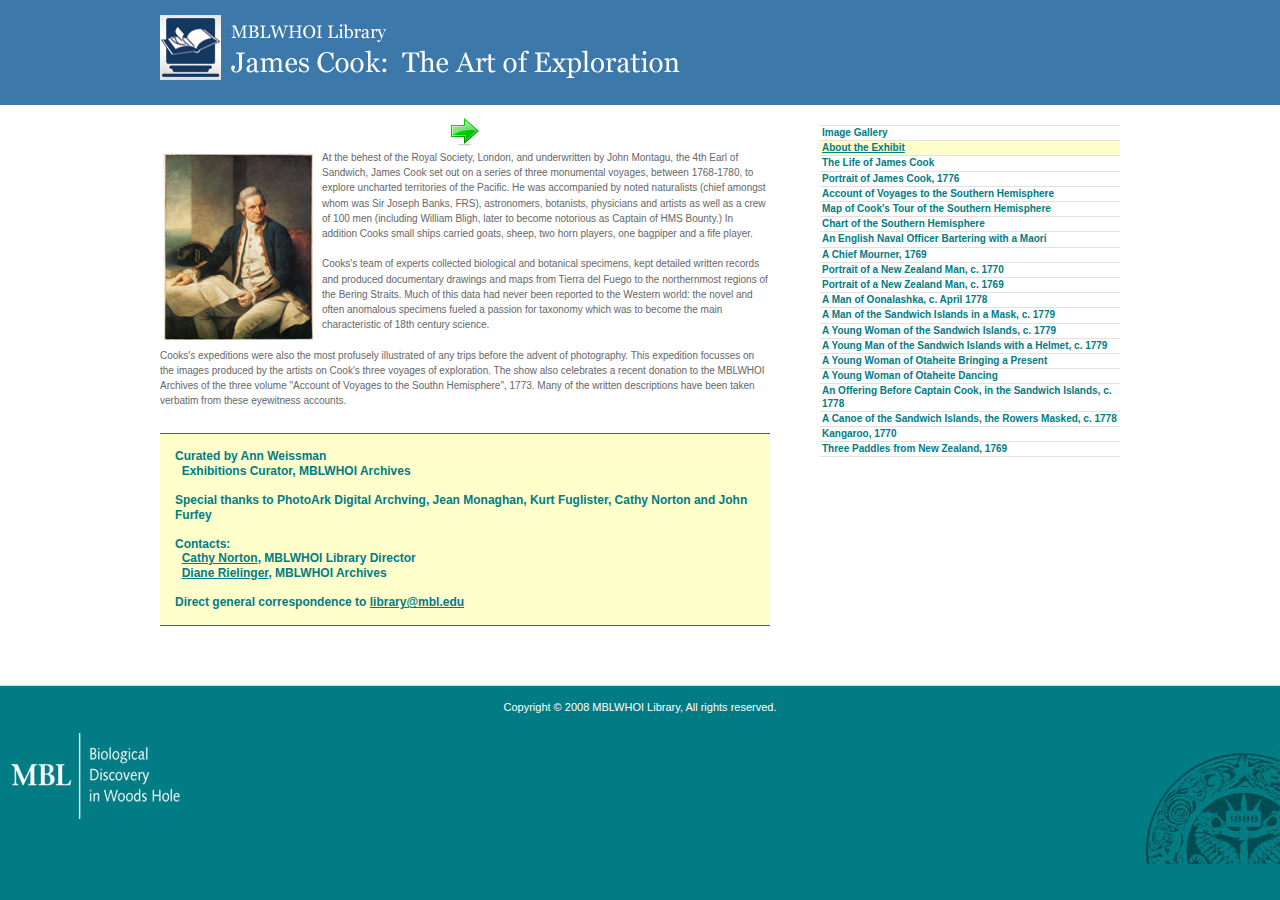
<file: index.html>
<!DOCTYPE html PUBLIC "-//W3C//DTD XHTML 1.0 Transitional//EN" "http://www.w3.org/TR/xhtml1/DTD/xhtml1-transitional.dtd">
<html xmlns="http://www.w3.org/1999/xhtml">

<head>
	<title>Cook Exhibit</title>
	<link rel="stylesheet" href="stylesheets/cook.css" type="text/css" media="screen" charset="utf-8">
	<script src="javascripts/prototype.js" type="text/javascript" charset="utf-8"></script>
	<script src="javascripts/effects.js" type="text/javascript" charset="utf-8"></script>
	<script src="javascripts/glider.js" type="text/javascript" charset="utf-8"></script>
</head>

<body>	
  <div id="header">
	    <div class="container">
<a href="index.html" id="logo"> <img src="images/mblwhoi65.gif"><img src="images/cooklogo.jpg" /> </a> 

		  </div>
	</div>		
	
	
<div id="content">
<div id="glider">
		<div class="container">
			<div class="col-left">
				<div class="scroller">
					<div class="content">
						
						<div class="section" id="section1">
							<div class="nav-box"><div class="controls"><a href="#section2"><img src="images/forward.png"></a></div></div>
							
								
								<div id="img400"><img src="images/cook/cook1_thumb.jpg"></div><p class="description">At the behest of the Royal Society, London, and underwritten by John Montagu, the 4th Earl of Sandwich, James Cook set out on a series of three monumental voyages, between 1768-1780, to explore uncharted territories of the Pacific.  He was accompanied by noted naturalists (chief amongst whom was Sir Joseph Banks, FRS), astronomers, botanists, physicians and artists as well as a crew of 100 men (including William Bligh, later to become notorious as Captain of HMS Bounty.)  In addition Cooks small ships carried goats, sheep, two horn players, one bagpiper and a fife player.<br><br>
      					  Cooks's team of experts collected biological and botanical specimens, kept detailed written records and produced documentary drawings and maps from Tierra del Fuego to the northernmost regions of the Bering Straits.  Much of this data had never been reported to the Western world:  the novel and often anomalous specimens fueled a passion for taxonomy which was to become the main characteristic of 18th century science.<br><br>
      					  Cooks's expeditions were also the most profusely illustrated of any trips before the advent of photography.  This expedition focusses on the images produced by the artists on Cook's three voyages of exploration.  The show also celebrates a recent donation to the MBLWHOI Archives of the three volume "Account of Voyages to the Southn Hemisphere", 1773.  Many of the written descriptions have been taken verbatim from these eyewitness accounts.
								</p><br>
								<div id="credits">Curated by Ann Weissman<br>&nbsp;&nbsp;Exhibitions Curator, MBLWHOI Archives<br><br>Special thanks to PhotoArk Digital Archving, Jean Monaghan, Kurt Fuglister, Cathy Norton and John Furfey<br><br>
								  Contacts:<br>
								  &nbsp;&nbsp;<a href="http://www.mblwhoilibrary.org/services/staff/index.html">Cathy Norton</a>, MBLWHOI Library Director<br>
								  &nbsp;&nbsp;<a href="http://www.mblwhoilibrary.org/services/staff/index.html">Diane Rielinger</a>, MBLWHOI Archives<br><br>Direct general correspondence to <script language=javascript>
                  <!--
                  var username = "library";
                  var hostname = "mbl.edu";
                  var linktext = username + "@" + hostname;
                  document.write("<a href=" + "mail" + "to:" + username +
                  "@" + hostname + ">" + linktext + "</a>")
                  //-->
                  </script>
								  
								</div>
<br><br><br>
						</div>
						
						
						<div class="section" id="section2">
							<div class="title-box"><h2>The Life of James Cook</h2></div>
							<div class="nav-box"><div class="controls"><a href="#section1"><img src="images/back.png"></a>&nbsp;&nbsp;<a href="#section3"><img src="images/forward.png"></a></div></div>
							
								<p class="description">
								Born the son of a Yorkshire laborer, poorly educated and scientifically unsophisticated, by the time Cook met his untimely death he had been elected a Fellow of the Royal Society and was eulogized by the scientific elite of countries around the world.  Cook's life at sea began early.  He joined the Royal Navy at 17 and served in Canada where he charted the St. Lawrence River and surveyed the coasts of Labrador and Newfoundland.  He published his methods and findings in "Philosophical Transactions of the Royal Society" and this publication put him on the academic map.<br><br>
      					He was chosen by the Admiralty to head the planned explorations of the Pacific, beating out more established professionals in the process.  The results of his four voyages were phenomenal.  The Pacific was opened up to exploration and commerce and Charles Darwin years later noted that Cook "helped to add a hemisphere to the civilized world."  Cook's written records and specimens transformed the Western world's image of nature and man, raised important issues in the field of taxonomy and led to the creation of anthropology as a new scientific discipline.<br><br>
      					In addition, Cook made a great contribution to medicine.  In 1853, James Lind, a Scottish physician, proposed that citrus fruit was a cure for scurvy, a disease that was a scourge of seamen, with the loss of 1/3 of a ship's crew not uncommon.  Cook decided to do a Phase II trial of Lind's hypothesis.  He mandated that the crew on his ship, the Endeavor, consume large quantities of raw sourkraut, a vegetable with an extremely high vitamin C content.  While unpalatable, not a single man was lost on this voyage.  Cook published a paper on his results and was awarded the prestigious Copley Medal from the Royal Society, catapulting him to the top of Britain's intellectual establishment.<br><br>
      					Cook died in the line of duty.  On the third, most arduous voyage to determine whether there was a northwest passage connecting America and Russia, Cook's ships returned to Hawaii for some necessary repairs.  A scuffle with hostile natives erupted, Cook was slain and his body was never recovered.  Rumor has it that he was eaten by cannibals.
								</p>
						</div>
						
						<div class="section" id="section3">
							<div class="title-box"><h2>Portrait of Cook by Nathaniel Dance, 1776</h2></div>
							<div class="nav-box"><div class="controls"><a href="#section2"><img src="images/back.png"></a>&nbsp;&nbsp;<a href="#section4"><img src="images/forward.png"></a></div></div>
								<div id="img400"><img src="images/cook/cook1_400.jpg"></div>
								<p class="description">
									Nathaniel Dance (1734-1811), oil<br><br>
									This portrait was painted the year that Britain lost her American colonies and the year James Cook set sail on the last of his three epic voyages to explore the Pacific, voyages that are among the great geographic and scientific adventures of all time.  Note Cook's chart of the Southern Hemisphere resting on his knee and his journal on the table.  The original painting is in the National Maritime Museum, London.<br><br>
									Reprinted by permission of the Hakluyt Society.
								</p>
							</div>

						<div class="section" id="section4">
							<div class="title-box"><h2>Account of Voyages to the Southern Hemisphere</h2></div>
							<div class="nav-box"><div class="controls"><a href="#section3"><img src="images/back.png"></a>&nbsp;&nbsp;<a href="#section5"><img src="images/forward.png"></a></div></div>
								<div id="img400-notext"><img src="images/cook/cook2_400.jpg"></div>
							</div>

						<div class="section" id="section5">
							<div class="title-box"><h2>Map of Cook's Tour of the Southern Hemisphere</h2></div>
							<div class="nav-box"><div class="controls"><a href="#section4"><img src="images/back.png"></a>&nbsp;&nbsp;<a href="#section6"><img src="images/forward.png"></a></div></div>
								<div id="img400-notext"><img src="images/cook/cook6_400.jpg"></div>
								<p class="description">
								</p>
							</div>

						<div class="section" id="section6">
							<div class="title-box"><h2>Chart of the Southern Hemisphere shewing the track and discoveries made by the Resolution under the command of Js Cook</h2></div>
							<div class="nav-box"><div class="controls"><a href="#section5"><img src="images/back.png"></a>&nbsp;&nbsp;<a href="#section7"><img src="images/forward.png"></a></div></div>
								<div id="img400"><img src="images/cook/cook5_400.jpg" width="318" height="401"></div>
								<p class="description">
									James Cook (1729-1779)<br>
									Henry Roberts (c. 1757-1796)<br>
									William Hodges (1744-1797)<br><br>
									November 1772 - March 1775, ink, wash<br><br>
									This maps shows the area from the South Pole to the Equator, the area traversed by Cook on his second voyage.  Surrounding the cartouche at the bottom are the figures of Labor and Science holding up the hemisphere, the former with great effort, the latter with ease.  Above the cartouche is a quote from Viril's Aeneid, <i>"I will carry you upon my shoulders; for me this task is no burden"</i>
									<br><br>
									Reprinted by permission of the Hakluyt Society.
								</p>
  						</div>
						
						<div class="section" id="section7">
							<div class="title-box"><h2>An English Naval Officer Bartering with a Maori, c. 1769</h2></div>
							<div class="nav-box"><div class="controls"><a href="#section6"><img src="images/back.png"></a>&nbsp;&nbsp;<a href="#section8"><img src="images/forward.png"></a></div></div>
								<div id="img400"><img src="images/cook/cook3_400.jpg"></div>
								<p class="description">
									The Artist of the Chief Mourner, pencil, watercolor<br><br>
									<i>"But above all the luxuries we met with [in New Zealand] the lobsters or sea crawfish must not be forgot... Of them we bought great quantities of the natives."</i>&nbsp;&nbsp;In exchange for the lobsters the natives were given iron nails and building tools.<br><br>
									Reprinted by permission of the British Library, London.
								</p>
  						</div>
  						
  						<div class="section" id="section8">
  							<div class="title-box"><h2>A Chief Mourner, Tahiti, July, 1769</h2></div>
  							<div class="nav-box"><div class="controls"><a href="#section7"><img src="images/back.png"></a>&nbsp;&nbsp;<a href="#section9"><img src="images/forward.png"></a></div></div>
  								<div id="img400"><img src="images/cook/cook4_400.jpg"></div>
  								<p class="description">
  									The Artist of the Chief Mourner, pencil, watercolor<br><br>
  									<i>"There is a ceremony which they perform at or after the funerals of the dead... One of the relations dress'd himself in a very odd dress...with Plumes of feathers something in the same manner as those worn by Coaches hearses, horses at the funerals in London; it was very neatly made up of black or brown and white cloth black and white feathers and pearl oysteres shells; it covered the head face and body as low as the Calf of the leg or lower and not only looked grand but awfull likewise."</i><br<br>
  									Although the naive character of this drawing suggests "outsider art" the identity of the artist may be Joseph Banks.  He was one of three people on the ship Endeavor who had access to watercolor pigments and the other two were more interested in natural history drawings and taxonomy than portraiture.  Given Tahiti's voracious flies that <i>"ate the painters' colours off the papers as fast as it could be laid on,"</i>&nbsp; it is amazing that any drawings survive.<br><br>
  									Reprinted by permission of the British Library, London.
  								</p>
    						</div>

      						<div class="section" id="section9">
      							<div class="title-box"><h2>Portrait of a New Zealand Man, c. 1770</h2></div>
      							<div class="nav-box"><div class="controls"><a href="#section8"><img src="images/back.png"></a>&nbsp;&nbsp;<a href="#section10"><img src="images/forward.png"></a></div></div>
      								<div id="img400"><img src="images/cook/cook8_400.jpg"></div>
      								<p class="description">
      									Sydney Parkinson (c. 1745-1771)<br>
      									pen, wash<br><br>
      									<i>"Most of the Maori men had their hair tied up on the crown of their heads in a knot.  Their faces were totaowed, or marked either all over, or on one side, in a very curious manner, some of them, in fine spiral directions, like a volute being indented in the skin very different from the rest."</i><br>October 12, 1769<br><br>
      									Parkinson's portraits of Maori warriors were the first visual record of the physiognomy, tattoo patterning, dress and ornament of the New Zealand natives.  This warrior chief is adorned with an ornamental comb, three feathers in a top-knot, a "heitiki" or amulet with a bone toggle hanging from his neck and a long pendant earring.  A similar heitiki was given to King George III by Cook and is now in the possession of Queen Elizabeth II.
      									<br><br>
      									Reprinted by permission of the British Library, London.
      								</p>
        						</div>
        						
        						<div class="section" id="section10">
        							<div class="title-box"><h2>Portrait of a New Zealand Man, c. 1769</h2></div>
        							<div class="nav-box"><div class="controls"><a href="#section9"><img src="images/back.png"></a>&nbsp;&nbsp;<a href="#section11"><img src="images/forward.png"></a></div></div>
        								<div id="img400"><img src="images/cook/cook7_400.jpg"></div>
        								<p class="description">
        									Sydney Parkinson (c. 1745-1771)<br>
        									pen, wash<br><br>
        									This is a portrait of Otegoowgoow, the son of a chief of the Bay Islands, his face fully tatooed:  lines were cut in the skin with a blunt edged iron tool and then stained with an indelible mixture of soot and soil.  He wears greenstone ear pendants, a comb in his hair and a fish tooth around hi neck.  Both men and women were tatooed as a sign of social eminence and to disguise signs of aging.  Darvin commented on this New Zealand tradition in his Beagle Diary, December 1835:  <i>"One object of the tattowing is to prevent a change of features after middle age."</i>&nbsp;&nbsp;  One native woman commented, <i>"We really must just have a few lines on our lips; else when we grow old our lips will shrivel and we shall be so very ugly."</i>&nbsp;&nbsp;  One might consider this tattooing a premature form of cosmetic surgery.
        									<br><br>
        									Reprinted by permission of the British Library, London.
        								</p>
        							</div>

          						<div class="section" id="section11">
          							<div class="title-box"><h2>A Man of Oonalashka, c. April 1778</h2></div>
          							<div class="nav-box"><div class="controls"><a href="#section10"><img src="images/back.png"></a>&nbsp;&nbsp;<a href="#section12"><img src="images/forward.png"></a></div></div>
          								<div id="img400"><img src="images/cook/cook9_400.jpg"></div>
          								<p class="description">
          									John Webber (c. 1752-1798), artist<br>
          									William Sharp (1749-1825), engraver<br>
          									engraving<br><br>
          									<i>"In this wretched extremity of earth, situated beyond everything that we conceived to be most barbarous and inhospitable, and, as it were, out of the very reach of civilization, barricaded with ice, and covered with summer snow...we ment with feelings of humanity, joined to a greatness of mind, and elevation of sentiment, which would have done honour to any nation or climate".</i>
          									<br><br>
          									Unalaska Island is at the tip of the Aleutians, bordering on the Bering Sea.  Cook's mission in exploring this northern outpost was to find a northwest passage connecting America and Russia and to make inroads into the fur trade already established between the native Aleutians and Russians.  Note the Aleut's unusual facial piercing:  bones draped with beads inserted in a deep slit beneath the lower lip.  <i>"This ornament, or labret, is a very great impediment to the speech and makes them look as if they had a double row of teeth."</i>&nbsp;&nbsp;Teenagers today might consider such and ornament cool.
          								</p>
            						</div>
            						
            						<div class="section" id="section12">
            							<div class="title-box"><h2>A Man of the Sandwich Islands in a Mask, c. 1779</h2></div>
            							<div class="nav-box"><div class="controls"><a href="#section11"><img src="images/back.png"></a>&nbsp;&nbsp;<a href="#section13"><img src="images/forward.png"></a></div></div>
            								<div id="img400"><img src="images/cook/cook10_400.jpg"></div>
            								<p class="description">
            									John Webber (c. 1752-1798), artist<br>
            									Thomas Cook (c. 1744-1818), engraver<br>
            									engraving<br><br>
            									The rower's mask and arborial hair give this portrait of a native hawaiian a surreal look.  The helmet, crafted from Gourds with holes for the eyes and nose, has fern crests poking out the top and beard like strips of tapa hanging from the chin.  None of the masks have survived; Webber's drawings are our only record.
            								</p>
              						</div>
              						
              						<div class="section" id="section13">
              							<div class="title-box"><h2>A Young Woman of the Sandwich Islands, c. 1779</h2></div>
              							<div class="nav-box"><div class="controls"><a href="#section12"><img src="images/back.png"></a>&nbsp;&nbsp;<a href="#section14"><img src="images/forward.png"></a></div></div>
              								<div id="img400"><img src="images/cook/cook11_400.jpg"></div>
              								<p class="description">
              									John Webber (c. 1752-1798), artist<br>
              									John Kayse Sherwin (c. 1751-1790), engraver<br>
              									engraving<br><br>
              									At daybreak on January 18, 1778, Cook discovered the Hawaiian archipelago which he named for the Earl of Sandwich.  Webber painted this portrait of Poeta, daughter to the chief of one of the islands.  She wears a feathered lei and sports a very modern "punk" hairdo.
              								</p>
                						</div>
                						
                						<div class="section" id="section14">
                							<div class="title-box"><h2>A Young Man of the Sandwich Islands with a Helmet, c. 1779</h2></div>
                							<div class="nav-box"><div class="controls"><a href="#section13"><img src="images/back.png"></a>&nbsp;&nbsp;<a href="#section15"><img src="images/forward.png"></a></div></div>
                								<div id="img400"><img src="images/cook/cook12_400.jpg"></div>
                								<p class="description">
                									John Webber (c. 1752-1798), artist<br>
                									John Kayse Sherwin (c. 1751-1790), engraver<br>
                									engraving<br><br>
                									<i>"People of these Islands have large cloaks and caps made of feathers, which are very gay.  The cloaks are made nearly square and are worn over the shoulder with the two upper corners tied under the chin.  The form of the cap is a real curiosity being the exact model of the ancient helmet, especially the high plume running front to rear."</i><br><br>
                									The Bird Capes, described by Cook as the finest garments in the Pacific, used over a half million bird feathers each.  It remains a mystery as to how these "Roman" helmets came to exist in the Hawaiian Islands.
                								</p>
                  						</div>

                  						<div class="section" id="section15">
                  							<div class="title-box"><h2>A Young Woman of Otaheite Bringing a Present</h2></div>
                  							<div class="nav-box"><div class="controls"><a href="#section14"><img src="images/back.png"></a>&nbsp;&nbsp;<a href="#section16"><img src="images/forward.png"></a></div></div>
                  								  <div id="img400"><img src="images/cook/cook13_400.jpg"></div>
                  									<p class="description">
                  									John Webber (c. 1752-1798), artist<br>
                  									Francisco Bartolozzi (c. 1725-1815), engraver<br>
                  									engraving<br><br>
                  									This is another Europeanized portrait of a native Tahitian woman.  Her dress reflects both French and Spanish influences...a cross between Watteau and Velasquez.  The artist may also be alluding to the early explorers who came to Tahiti, Louis Antoine de Bougainville in 1768 and Domingo de Boenechea in 1772.  The silk, taffeta and velvet fabrics may have been imported to the island from Batavia (now Jakarta), the international trading post of the region.
                  								</p>
                    						</div>
                    						
                    						<div class="section" id="section16">
                    							<div class="title-box"><h2>A Young Woman of Otaheite Dancing</h2></div>
                    							<div class="nav-box"><div class="controls"><a href="#section15"><img src="images/back.png"></a>&nbsp;&nbsp;<a href="#section17"><img src="images/forward.png"></a></div></div>
                    								  <div id="img400"><img src="images/cook/cook14_400.jpg"></div>
                    									<p class="description">
                    									John Webber (c. 1752-1798), artist<br>
                    									John Kayse Sherwin (c. 1751-1790), engraver<br>
                    									engraving<br><br>
                    									<i>"Upon their hips rested a quantity of cloth plaited very full which reached up to the breast, and fell down below into long petticoats...which they managed with as much dexterity as our opera dancers could have done.  They shook their bodies to drum beats, setting the folds of cloth in motion.  The body was thrown into various postures...a wantonness of attitudes and gestures."</i><br><br>
                    									This European artist cleaned up the act.  This Neoclassical portrait reflects the mores and training of the artist rather than presenting a realistic picture of an erotic Tahitian dancer.  As has often been the case, it is an example of seeing the New World through the eyes of the Old.
                    								</p>
                      						</div>
                      						
                      						<div class="section" id="section17">
                      							<div class="title-box"><h2>An Offering Before Captain Cook, in the Sandwich Islands, c. 1778</h2></div>
                      							<div class="nav-box"><div class="controls"><a href="#section16"><img src="images/back.png"></a>&nbsp;&nbsp;<a href="#section18"><img src="images/forward.png"></a></div></div>
                      								  <div id="img400"><img src="images/cook/cook15_400.jpg"></div>
                      									<p class="description">
                      									John Webber (c. 1752-1798), artist<br>
                      									John Hall (1739-1797), engraver<br>
                      									Samuel Middiman (1750-1831), engraver<br>
                      									engraving<br><br>
                      									<i>"The Natives formed a semicircle in front of Cook who was seated with his lieutenants on each side.  The priest...began to anoint the head of Cook with Cocoanut-oil infused with a milky juice that is obtained from the bread fruit.  This was succeeded by a long, uninterrupted oration...in a language almost verbally the same as at Otaheite and the other islands.  But the priest spoke so quickly we could not understand a word."</i><br><br>
                      									It is possible that the main course at the feast was roast dog, a local delicacy, which Cook described as <i>"next to English lamb in taste."</i><br><br>
                      									John Ledyard's Journal<br>
                      									January 1779
                      								</p>
                        						</div>
                        						
                        						<div class="section" id="section18">
                                  		<div class="title-box"><h2>A Canoe of the Sandwich Islands, the Rowers Masked, c. 1778</h2></div>
                                  		<div class="nav-box"><div class="controls"><a href="#section17"><img src="images/back.png"></a>&nbsp;&nbsp;<a href="#section19"><img src="images/forward.png"></a></div></div>
                                  			  <div id="img400"><img src="images/cook/cook16_400.jpg"></div>
                                  				<p class="description">
                                  				John Webber (c. 1752-1798), artist<br>
                                  				Charles Grignion (1716-1810), engraver<br>
                                  				engraving<br><br>
                                  				<i>"We had been approached several times by some canoes at a distance, but none of them would come near enough to converse...until we anchored and furled our sails.  Those who came first were armed and appeared inexpressibly surprized, though not intimidated."</i><br><br>
                                  				This encounter coincided with Cook's discovery of the Sandwich Islands and it is no wonder that the natives were <i>"inexpressibly surprized."</i>  Cook's men must have been equally surprised to see the masked Hawaiians in their weird, medieval looking helmets paddling furiously towards them.<br><br>
                                  				John Ledyard's Journal<br>
                                  				January 1779
                                  			</p>
                                  		</div>

                                  		<div class="section" id="section19">
                                    		<div class="title-box"><h2>Kangaroo, 1770</h2></div>
                                    		<div class="nav-box"><div class="controls"><a href="#section18"><img src="images/back.png"></a>&nbsp;&nbsp;<a href="#section20"><img src="images/forward.png"></a></div></div>
                                    			  <div id="img400"><img src="images/cook/cook17_400.jpg"></div>
                                    				<p class="description">
                                    				Sydney Parkinson (c. 1745-1771), artist<br>
                                    				pen, wash<br><br>
                                    				<i>"The head neck and shoulders of the Animal was very small in proportion to the other parts; the tail was nearly as long as the body, thick next the rump and tapering towards the end, the fore legs were 8 Inch long and the hind 22, its progression is by hopping or jumping 7 or 8 feet at each hop upon its hind legs only... The Skin is cover'd with a short hairy fur of a dark Mouse Colour.  Excepting the head and ears which I thought was something like a Hare's, it bears no resemblance to any European Animal I ever saw."</i><br><br>Endeavor River, Australia<br>
                                    				Thursday, 12th July, 1770<br><br>
                                    				And indeed the kangaroo took Europe by storm.  As a pouched marsupial, it sparked controversy amongst taxonomists as to how to accomodate new species into existing categories.  In addition the kangaroo captivated a lay audience:  the kangaroo dance, adapted from a maori ritual, swept Europe and had a lasting effect.  As late as 1975 the Kangaroo Hop was danced by Gene Wilder, Madeline Kahn and Marty Feldman in the film "The Adventures of Sherlock Holmes' Smarter Brother."
                                    				
                                    			</p>
                                    		</div>
                                    		
                                    		<div class="section" id="section20">
                                      		<div class="title-box"><h2>Three Paddles from New Zealand, 1769</h2></div>
                                      		<div class="nav-box"><div class="controls"><a href="#section19"><img src="images/back.png"></a></div></div>
                                      			  <div id="img400"><img src="images/cook/cook18_400.jpg"></div>
                                      				<p class="description">
                                      				Sydney Parkinson (c. 1745-1771), artist<br>
                                      				pen, wash, watercolor<br><br>
                                      				<i>"Their paddles were curiously stained with a red colour, disposed into various strange figures; and the whole was no contempible workmanship"</i>
                                      			</p>
                                      		</div>
					</div>
			</div>
		</div>
			<div class="col-right">
				<div class="controls">
					<ul>
					  <li id="control0"><a href="gallery.html">Image Gallery</a></li>
						<li id="control1"><a href="#section1" class="active">About the Exhibit</a></li>
						<li id="control2"><a href="#section2">The Life of James Cook</a></li>
						<li id="control2"><a href="#section3">Portrait of James Cook, 1776</a></li>
						<li id="control3"><a href="#section4">Account of Voyages to the Southern Hemisphere</a></li>
						<li id="control4"><a href="#section5">Map of Cook's Tour of the Southern Hemisphere</a></li>
						<li id="control5"><a href="#section6">Chart of the Southern Hemisphere</a></li>
						<li id="control6"><a href="#section7">An English Naval Officer Bartering with a Maori</a></li>
						<li id="control7"><a href="#section8">A Chief Mourner, 1769</a></li>
						<li id="control8"><a href="#section9">Portrait of a New Zealand Man, c. 1770</a></li>
						<li id="control9"><a href="#section10">Portrait of a New Zealand Man, c. 1769</a></li>
						<li id="control10"><a href="#section11">A Man of Oonalashka, c. April 1778</a></li>
						<li id="control11"><a href="#section12">A Man of the Sandwich Islands in a Mask, c. 1779</a></li>
						<li id="control12"><a href="#section13">A Young Woman of the Sandwich Islands, c. 1779</a></li>		
						<li id="control13"><a href="#section14">A Young Man of the Sandwich Islands with a Helmet, c. 1779</a></li>
						<li id="control14"><a href="#section15">A Young Woman of Otaheite Bringing a Present</a></li>		
						<li id="control15"><a href="#section16">A Young Woman of Otaheite Dancing</a></li>
						<li id="control16"><a href="#section17">An Offering Before Captain Cook, in the Sandwich Islands, c. 1778</a></li>
						<li id="control17"><a href="#section18">A Canoe of the Sandwich Islands, the Rowers Masked, c. 1778</a></li>
						<li id="control18"><a href="#section19">Kangaroo, 1770</a></li>		
						<li id="control19"><a href="#section20">Three Paddles from New Zealand, 1769</a></li>						
					</ul>
				</div>
			</div>
		</div>
	</div>
	<script type="text/javascript" charset="utf-8">
		var my_glider = new Glider('glider', {duration:0.5});
	</script>	
</div>
  <div id="footer">
    <div class="container">
     			Copyright &copy; 2008 <a href="http://www.mblwhoilibrary.org" class="undernot">MBLWHOI Library, </a> All rights reserved.
     		</div>
<a href="http://www.mbl.edu" id="logo"> <img src="images/footer_logo_left.jpg" /></a> 
 
    <div id="logo_footer_right"><img src="images/footer_logo_right.jpg"></div>
  </div>	
</body>
</html>
</file>
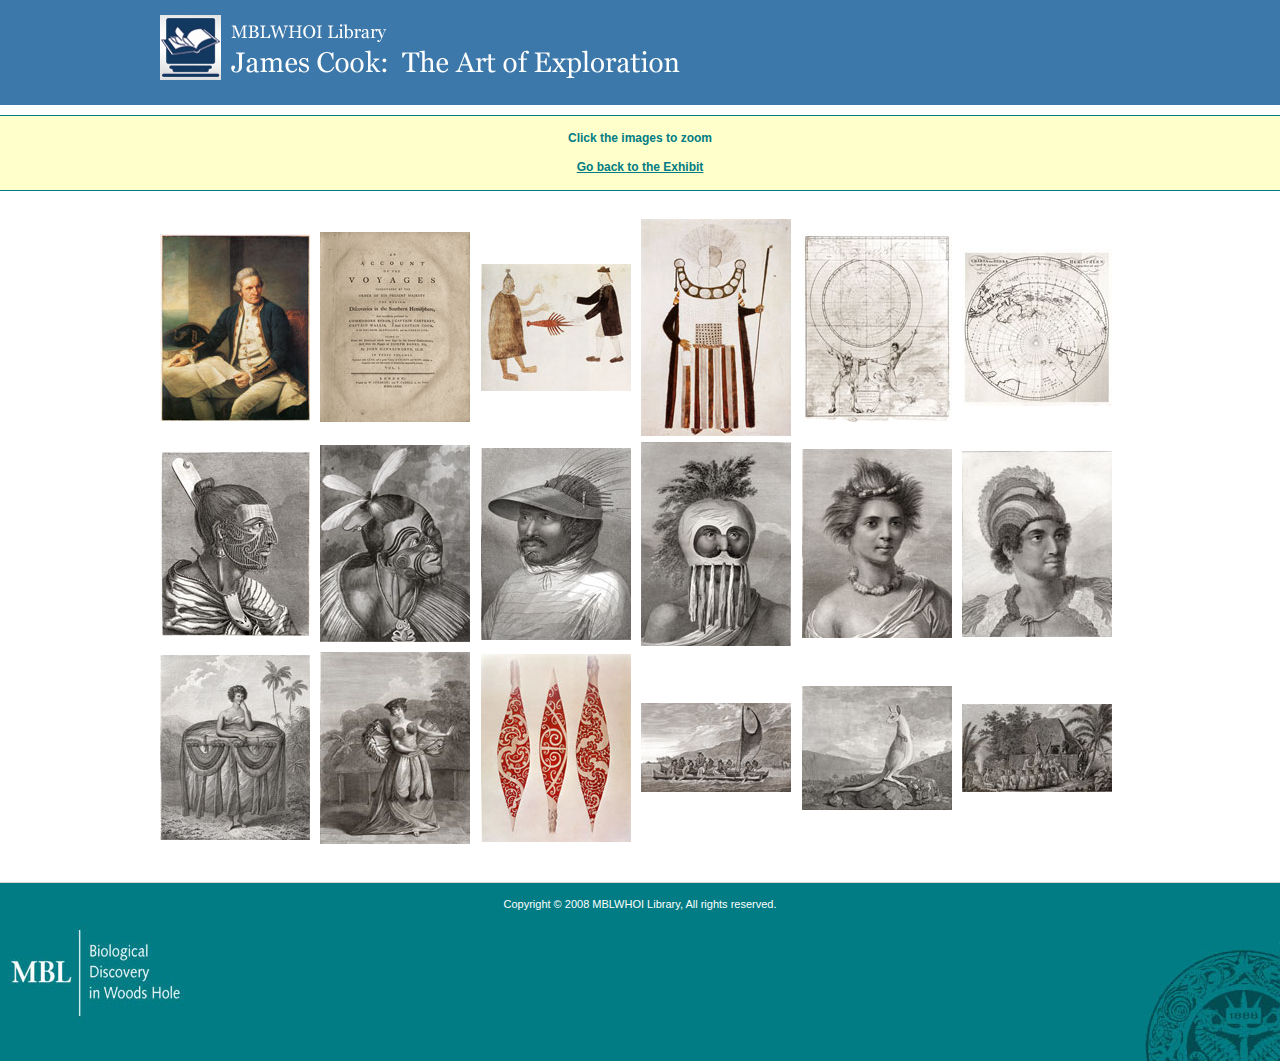
<file: gallery.html>
<!DOCTYPE html PUBLIC "-//W3C//DTD XHTML 1.0 Transitional//EN" "http://www.w3.org/TR/xhtml1/DTD/xhtml1-transitional.dtd">
<html xmlns="http://www.w3.org/1999/xhtml">

<head>
	<title>Cook Exhibit</title>
	<link rel="stylesheet" href="stylesheets/cook.css" type="text/css" media="screen" charset="utf-8">
	<script src="javascripts/prototype.js" type="text/javascript" charset="utf-8"></script>
	<script src="javascripts/effects.js" type="text/javascript" charset="utf-8"></script>
	<script src="javascripts/glider.js" type="text/javascript" charset="utf-8"></script>
	<script src="js-global/FancyZoom.js" type="text/javascript"></script>
  <script src="js-global/FancyZoomHTML.js" type="text/javascript"></script>
</head>

<body onLoad="setupZoom();">	
  <div id="header">
	    <div class="container">
<a href="index.html" id="logo"> <img src="images/mblwhoi65.gif"><img src="images/cooklogo.jpg" /> </a> 

		  </div>
	</div>		
	
	
<div id="content">
  <div id="credits">
    Click the images to zoom<br><br>
    <a href="index.html">Go back to the Exhibit</a>
  </div>
<div class="container">  
  <div id="pictile">
  <a href="images/cook/cook1zoom.jpg"><img src="images/cook/cook1_thumb.jpg" class="photo"></a>
  <a href="images/cook/cook2zoom.jpg"><img src="images/cook/cook2_thumb.jpg" class="photo"></a>
  <a href="images/cook/cook3zoom.jpg"><img src="images/cook/cook3_thumb.jpg" class="photo"></a>
  <a href="images/cook/cook4zoom.jpg"><img src="images/cook/cook4_thumb.jpg" class="photo"></a>
  <a href="images/cook/cook5zoom.jpg"><img src="images/cook/cook5_thumb.jpg" class="photo"></a>
  <a href="images/cook/cook6zoom.jpg"><img src="images/cook/cook6_thumb.jpg" class="photo"></a>
  <a href="images/cook/cook7zoom.jpg"><img src="images/cook/cook7_thumb.jpg" class="photo"></a>
  <a href="images/cook/cook8zoom.jpg"><img src="images/cook/cook8_thumb.jpg" class="photo"></a>
  <a href="images/cook/cook9zoom.jpg"><img src="images/cook/cook9_thumb.jpg" class="photo"></a>
  <a href="images/cook/cook10zoom.jpg"><img src="images/cook/cook10_thumb.jpg" class="photo"></a>
  <a href="images/cook/cook11zoom.jpg"><img src="images/cook/cook11_thumb.jpg" class="photo"></a>
  <a href="images/cook/cook12zoom.jpg"><img src="images/cook/cook12_thumb.jpg" class="photo"></a>
  <a href="images/cook/cook13zoom.jpg"><img src="images/cook/cook13_thumb.jpg" class="photo"></a>
  <a href="images/cook/cook14zoom.jpg"><img src="images/cook/cook14_thumb.jpg" class="photo"></a>
  <a href="images/cook/cook18zoom.jpg"><img src="images/cook/cook18_thumb.jpg" class="photo"></a>
  <a href="images/cook/cook16zoom.jpg"><img src="images/cook/cook16_thumb.jpg" class="photo"></a>
  <a href="images/cook/cook17zoom.jpg"><img src="images/cook/cook17_thumb.jpg" class="photo"></a>
  <a href="images/cook/cook15zoom.jpg"><img src="images/cook/cook15_thumb.jpg" class="photo"></a>
  </div>
</div>
</div>
  <div id="footer">
    <div class="container">
     			Copyright &copy; 2008 <a href="http://www.mblwhoilibrary.org" class="undernot">MBLWHOI Library, </a> All rights reserved.
     		</div>
<a href="http://www.mbl.edu" id="logo"> <img src="images/footer_logo_left.jpg" /></a> 
 
    <div id="logo_footer_right"><img src="images/footer_logo_right.jpg"></div>
  </div>	
</body>
</html>
</file>
<file: stylesheets/cook.css>
html, body, div, span, applet, object, iframe, h1, h2, h3, h4, h5, h6, p, blockquote, pre, a, abbr, acronym, address, big, cite, code, del, dfn, em, font, img, ins, kbd, q, s, samp, small, strike, strong, sub, sup, tt, var, dd, dl, dt, li, ol, ul, fieldset, form, label, legend, table, caption, tbody, tfoot, thead, tr, th, td {
	margin: 0;
	padding: 0;
	border: 0;
	font-weight: inherit;
	font-style: inherit;
	font-size: 100%;
	line-height: 1.22em;
	font-family: inherit;
	vertical-align: baseline;
}

a img, :link img, :visited img {
	border: 0;
}

table {
	border-collapse: collapse;
	border-spacing: 0;
}

ol, ul {
	list-style: none;
}

q:before, q:after, blockquote:before, blockquote:after {
	content: "";
}


body {
	color: #017C84;
	font-family: "Lucida Grande", Verdana, Arial, sans-serif;
	text-align: center;
	background-color: #017C84;
}

.container {
	text-align: left;
	width: 960px;
	margin: 0 auto;
}

.container, #tagline, #screens, .step {
	display: inline-block;
}

.container, #tagline, #screens, .step {
	display: block;
}

.container:after, #tagline:after, #screens:after, .step:after {
	content: ".";
	display: block;
	height: 0;
	clear: both;
	visibility: hidden;
}


#header {
	color: #fff;
	background: #3C78AA;
	min-width: 960px;
	min-height: 105px;
	height: auto !important;
	height: 105px;
}

#logo {
	
	height: 65px;
	margin-top: 15px;
	padding-bottom: 15px;
	float: left;
}


#logo_footer_right {
	height: 119px;
	margin-top: 31px;
	padding-bottom: 0px;
	float: right;
}

#logo a {
	width: 464px;
	height: 0px;
	padding-top: 65px;
	display: block;
	overflow: hidden;
}




#credits {
	background: #FFFFCC;
	color: #017C84;
	font-size: 12px;
	font-weight: bold;
	padding: 15px 15px 15px 15px;
	border-top: 1px solid #017C84;
	border-bottom: 1px solid #017C84;
}

#credits a {
	color: #017C84;
	text-decoration: underline;
}


#content {
	padding-top: 10px;
	background: white;
	min-width: 960px;
}

#content .col-left {
	width: 610px;
	float: left;
}

#content .col-left h1 {
	font-size: 20px;
	font-weight: bold;
	padding-bottom: 5px;
}

#content .col-right {
	width: 300px;
	float: right;
}


#img400 {
	padding: 3px; 
	float: left; 
	margin-right: 6px;
}

#img400-notext {
	padding: 3px; 
	text-align: center; 
	margin-right: 6px;
}

#pictile {
   margin: 0 10px 10px -4px;
   clear: both;
   width: 100%;
   text-align: center;
   color: #888888;
   padding-top: 25px;
   padding-bottom: 25px;
}

#pictile .photo {
  padding: 3px;
  vertical-align: middle;
}


#glider .scroller {	
	width: 610px;
	overflow: hidden;
}

#glider .scroller .section {	
	width: 610px;
	overflow: hidden;
	float: left;
}

#glider .scroller .content {
	width: 50000px;
}

#glider .title-box {
	min-height: 50px;
	height: auto !important;
	height: 50px;
}

#glider .nav-box {
	min-height: 35px;
	height: auto !important;
	height: 35px;
	text-align: center;
}

#glider .description {
	color: #666;
	font-size: 10px;
	line-height: 1.52em;
	padding-bottom: 5px;
}

#glider .description a, #glider .features a {
	color: #009ed0;
	text-decoration: underline;
}

.controls ul {
	margin-top: 10px;
	border-top: 1px solid #e2e2e2;
}

#glider .description a:hover, #glider .features a:hover {
	text-decoration: none;
}

.controls li {
	border-bottom: 1px solid #e2e2e2;
}

.controls li a {
	color: #017C84;
	font-size: 10px;
	font-weight: bold;
	text-decoration: none;
	padding: 1px 2px 1px 2px;
	display: block;
}

.controls li#control1 a.active, .controls li#control1 a:hover.active, .controls li#control2 a.active, .controls li#control2 a:hover.active, .controls li#control3 a.active, .controls li#control3 a:hover.active, .controls li#control4 a.active, .controls li#control4 a:hover.active, .controls li#control5 a.active, .controls li#control5 a:hover.active, .controls li#control6 a.active, .controls li#control6 a:hover.active, .controls li#control7 a.active, .controls li#control7 a:hover.active, .controls li#control8 a.active, .controls li#control8 a:hover.active, .controls li#control9 a.active, .controls li#control9 a:hover.active, .controls li#control10 a.active, .controls li#control10 a:hover.active, .controls li#control11 a.active, .controls li#control11 a:hover.active, .controls li#control12 a.active, .controls li#control12 a:hover.active, .controls li#control13 a.active, .controls li#control13 a:hover.active, .controls li#control14 a.active, .controls li#control14 a:hover.active, .controls li#control15 a.active, .controls li#control15 a:hover.active, .controls li#control16 a.active, .controls li#control16 a:hover.active, .controls li#control17 a.active, .controls li#control17 a:hover.active, .controls li#control18 a.active, .controls li#control18 a:hover.active, .controls li#control19 a.active, .controls li#control19 a:hover.active, .controls li#control20 a.active, .controls li#control20d a:hover.active  {
	text-decoration: underline;
	background-color: #FFFFCC;
}

.controls li#control1 a:hover, .controls li#control2 a:hover, .controls li#control3 a:hover, .controls li#control4 a:hover, .controls li#control5 a:hover, .controls li#control6 a:hover, .controls li#control7 a:hover, .controls li#control8 a:hover, .controls li#control9 a:hover, .controls li#control10 a:hover, .controls li#control11 a:hover, .controls li#control12 a:hover, .controls li#control13 a:hover, .controls li#control14 a:hover, .controls li#control15 a:hover, .controls li#control16 a:hover, .controls li#control17 a:hover, .controls li#control18 a:hover, .controls li#control19 a:hover, .controls li#control20 a:hover {
	background-color: #FFFFCC;
}

#footer {
	color: #017C84;
	font-size: 11px;
	min-width: 960px;
	padding: 0px 0 0px 0px;
	border-top: 1px solid #d5d5d5;
	background: #017C84;
 
}

#footer .container {
	text-align:  center;
	color: white;
      min-width: 960px;
	padding-top: 15px;
      padding-bottom: 0px;
      background: #017C84;
}

#footer p {
	line-height: 1.92em;
}

#footer a {
	color: white;
	text-decoration: underline;
}

#footer a:hover, #footer a.undernot {
	text-decoration: none;
}

#footer a:hover.undernot {
	text-decoration: underline;
}
</file>
